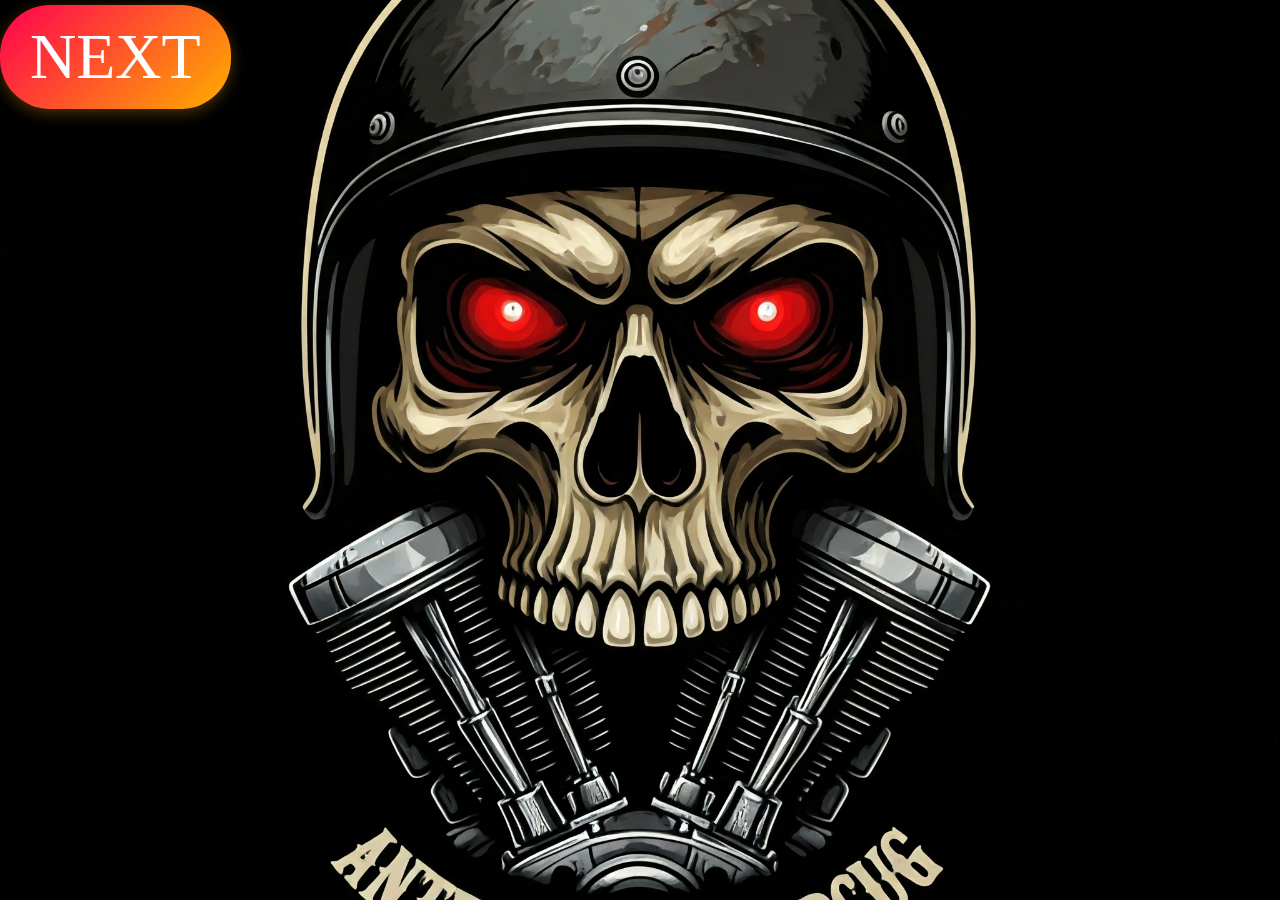
<file: Index.html>
<!DOCTYPE html>
<html lang="id">
<head>
  <meta charset="UTF-8" />
  <meta name="viewport" content="width=device-width, initial-scale=1.0" />
  <link rel="stylesheet" href="Style.css">
  <title>Next Button di Bawah</title>
  
</head>
<body>
<div class="background"></div>
  <a href="PCUG.html" class="btn-next">Next</a>

</body>
</html>
</file>
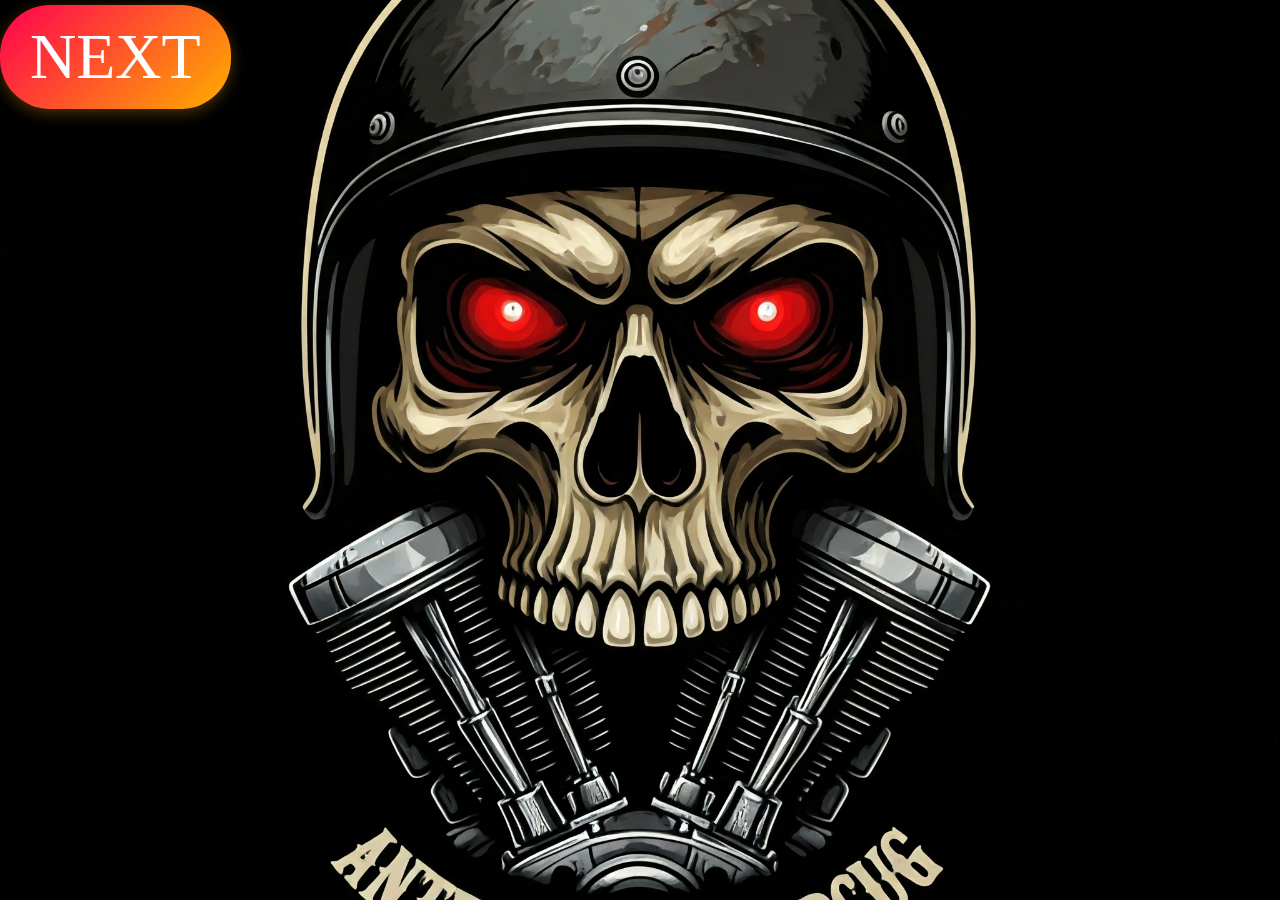
<file: index.html>
<!DOCTYPE html>
<html lang="id">
<head>
  <meta charset="UTF-8" />
  <meta name="viewport" content="width=device-width, initial-scale=1.0" />
  <link rel="stylesheet" href="Style.css">
  <title>Next Button di Bawah</title>
  
</head>
<body>
<div class="background"></div>
  <a href="PCUG0.html" class="btn-next">Next</a>

</body>
</html>
</file>
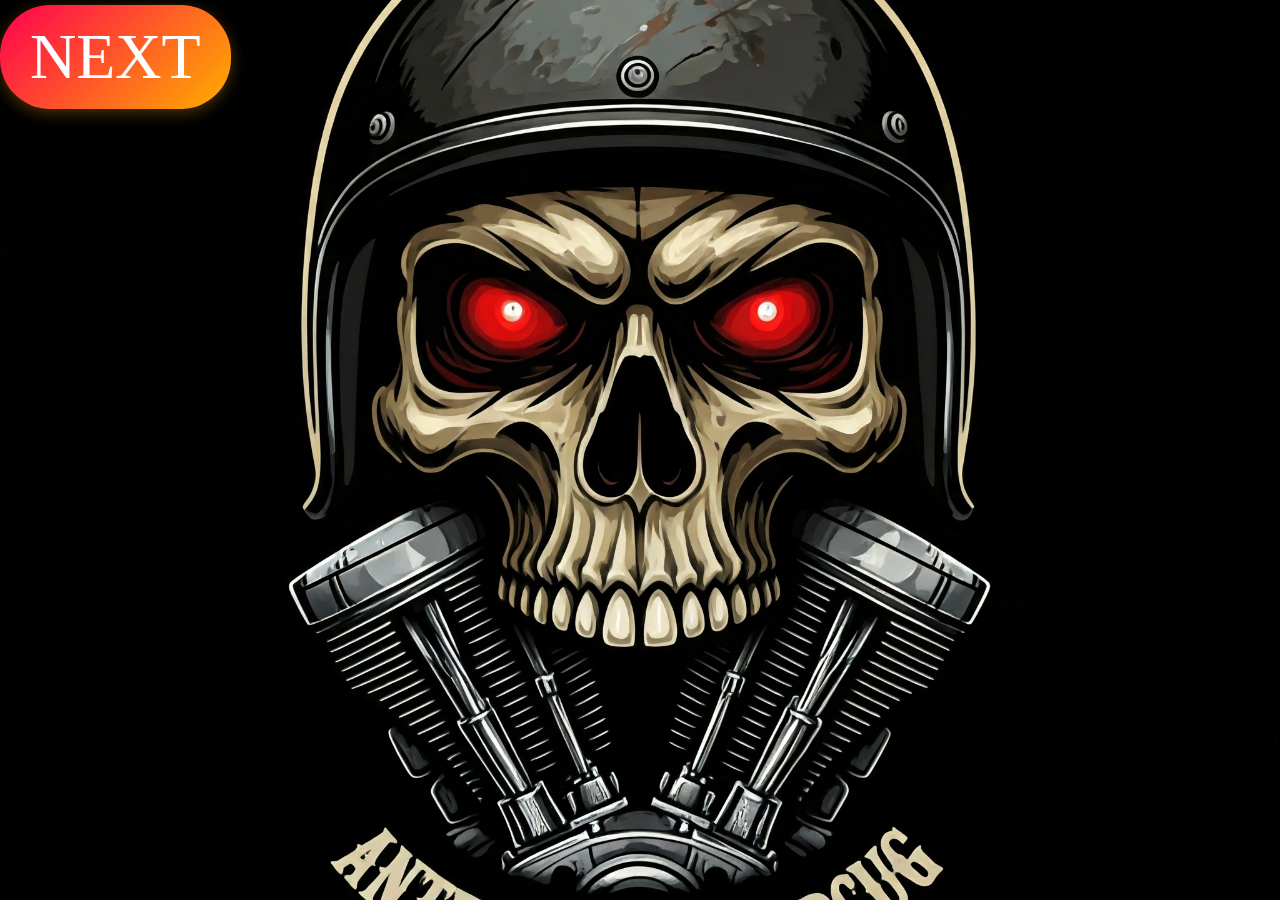
<file: Indext.html>
<!DOCTYPE html>
<html lang="id">
<head>
  <meta charset="UTF-8" />
  <meta name="viewport" content="width=device-width, initial-scale=1.0" />
  <link rel="stylesheet" href="Style.css">
  <title>Next Button di Bawah</title>
  
</head>
<body>
<div class="background"></div>
  <a href="PCUG.html" class="btn-next">Next</a>

</body>
</html>
</file>
<file: Style.css>
@media (max-width: 767px) {
* {
      margin: 0;
      padding: 0;
    }
    body, html {
      height: 100%;
    }
    .background {
      background-image: url('PCUG.jpg');
      background-size: cover;
      background-position: center;
      background-repeat: no-repeat;
      height: 100%;
      width: 100%;
    }
.btn-next {
  position: fixed;
      top: 5px;
      padding: 15px 30px;
      font-size: 18px;
      color: #fff;
      background: linear-gradient(135deg, #ff004f, #ffaf00);
      border: none;
      border-radius: 50px;
      cursor: pointer;
      text-transform: uppercase;
      box-shadow: 0 4px 15px rgba(255, 165, 0, 0.3);
      transition: all 0.3s ease-in-out;
      text-decoration: none;
    }

    .btn-next:hover {
      transform: scale(1.05);
      background: linear-gradient(135deg, #ffaf00, #ff004f);
      box-shadow: 0 6px 20px rgba(255, 165, 0, 0.5);
    }
}
    @media (min-width: 768px) {
* {
      margin: 0;
      padding: 0;
    }
    body, html {
      height: 100%;
    }
    .background {
      background-image: url('PCUG.jpg');
      background-size: cover;
      background-position: center;
      background-repeat: no-repeat;
      height: 100%;
      width: 100%;
    }
.btn-next {
  position: fixed;
      top: 5px;
      padding: 15px 30px;
      font-size: 32px;
      color: #fff;
      background: linear-gradient(135deg, #ff004f, #ffaf00);
      border: none;
      border-radius: 50px;
      cursor: pointer;
      text-transform: uppercase;
      box-shadow: 0 4px 15px rgba(255, 165, 0, 0.3);
      transition: all 0.3s ease-in-out;
      text-decoration: none;
    }

    .btn-next:hover {
      transform: scale(1.05);
      background: linear-gradient(135deg, #ffaf00, #ff004f);
      box-shadow: 0 6px 20px rgba(255, 165, 0, 0.5);
    }
    }
 @media (min-width: 1024px) {
* {
      margin: 0;
      padding: 0;
    }
    body, html {
      height: 100%;
    }
    .background {
      background-image: url('PCUG.jpg');
      background-size: cover;
      background-position: center;
      background-repeat: no-repeat;
      height: 100%;
      width: 100%;
    }
.btn-next {
  position: fixed;
      top: 5px;
      padding: 15px 30px;
      font-size: 64px;
      color: #fff;
      background: linear-gradient(135deg, #ff004f, #ffaf00);
      border: none;
      border-radius: 50px;
      cursor: pointer;
      text-transform: uppercase;
      box-shadow: 0 4px 15px rgba(255, 165, 0, 0.3);
      transition: all 0.3s ease-in-out;
      text-decoration: none;
    }

    .btn-next:hover {
      transform: scale(1.05);
      background: linear-gradient(135deg, #ffaf00, #ff004f);
      box-shadow: 0 6px 20px rgba(255, 165, 0, 0.5);
    }
 }
</file>
